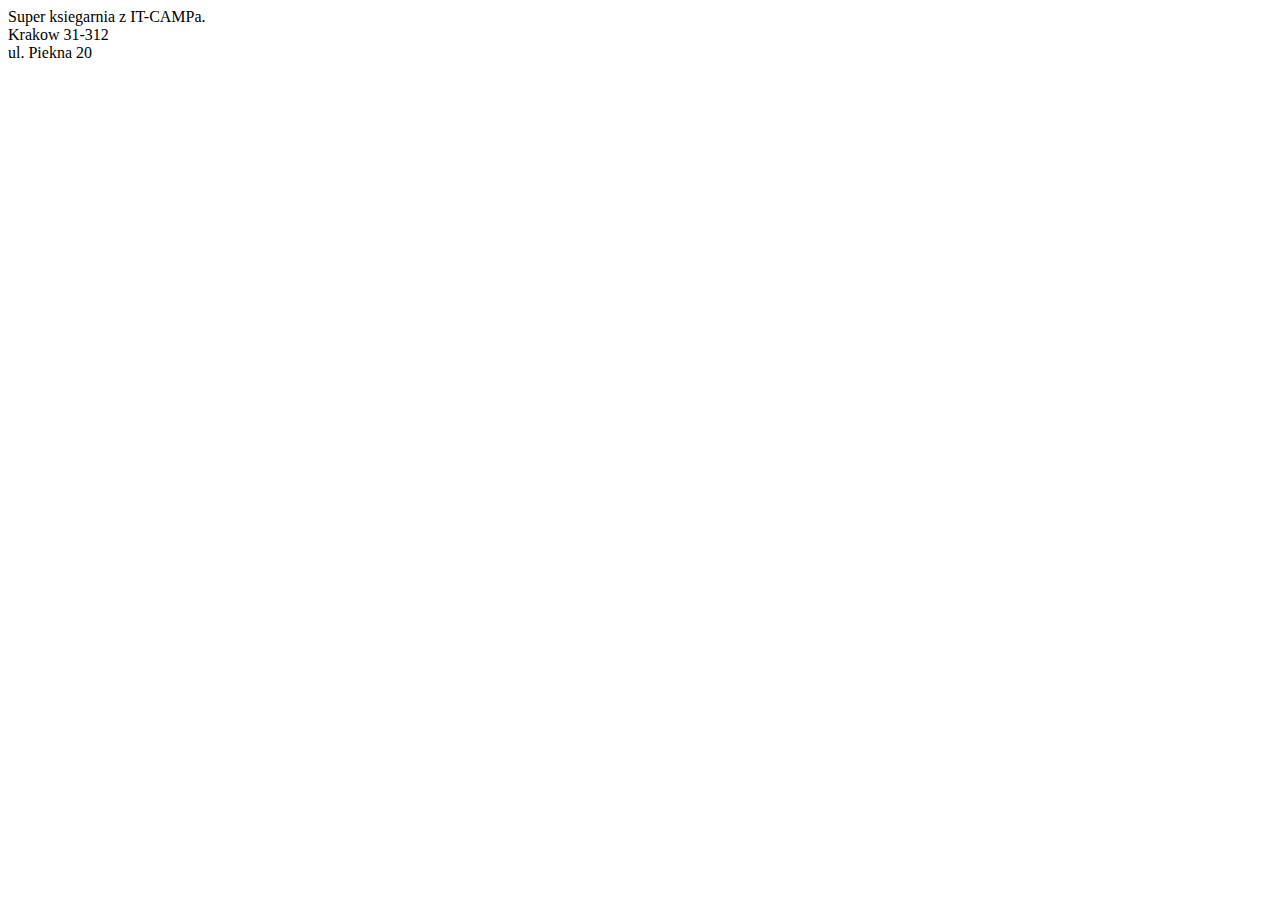
<file: target/classes/templates/contact.html>
<!DOCTYPE html>
<html lang="en" xmlns:th="http://www.thymeleaf.org">
<head>
    <th:block th:replace="~{fragments.html :: headers}"></th:block>
</head>
<body>
<div th:insert="~{fragments.html :: logo}"></div>
<div th:replace="~{fragments.html :: menu}"></div>
<div id="content">
    Super ksiegarnia z IT-CAMPa.<br>
    Krakow 31-312<br>
    ul. Piekna 20
</div>
</body>
</html>
</file>
